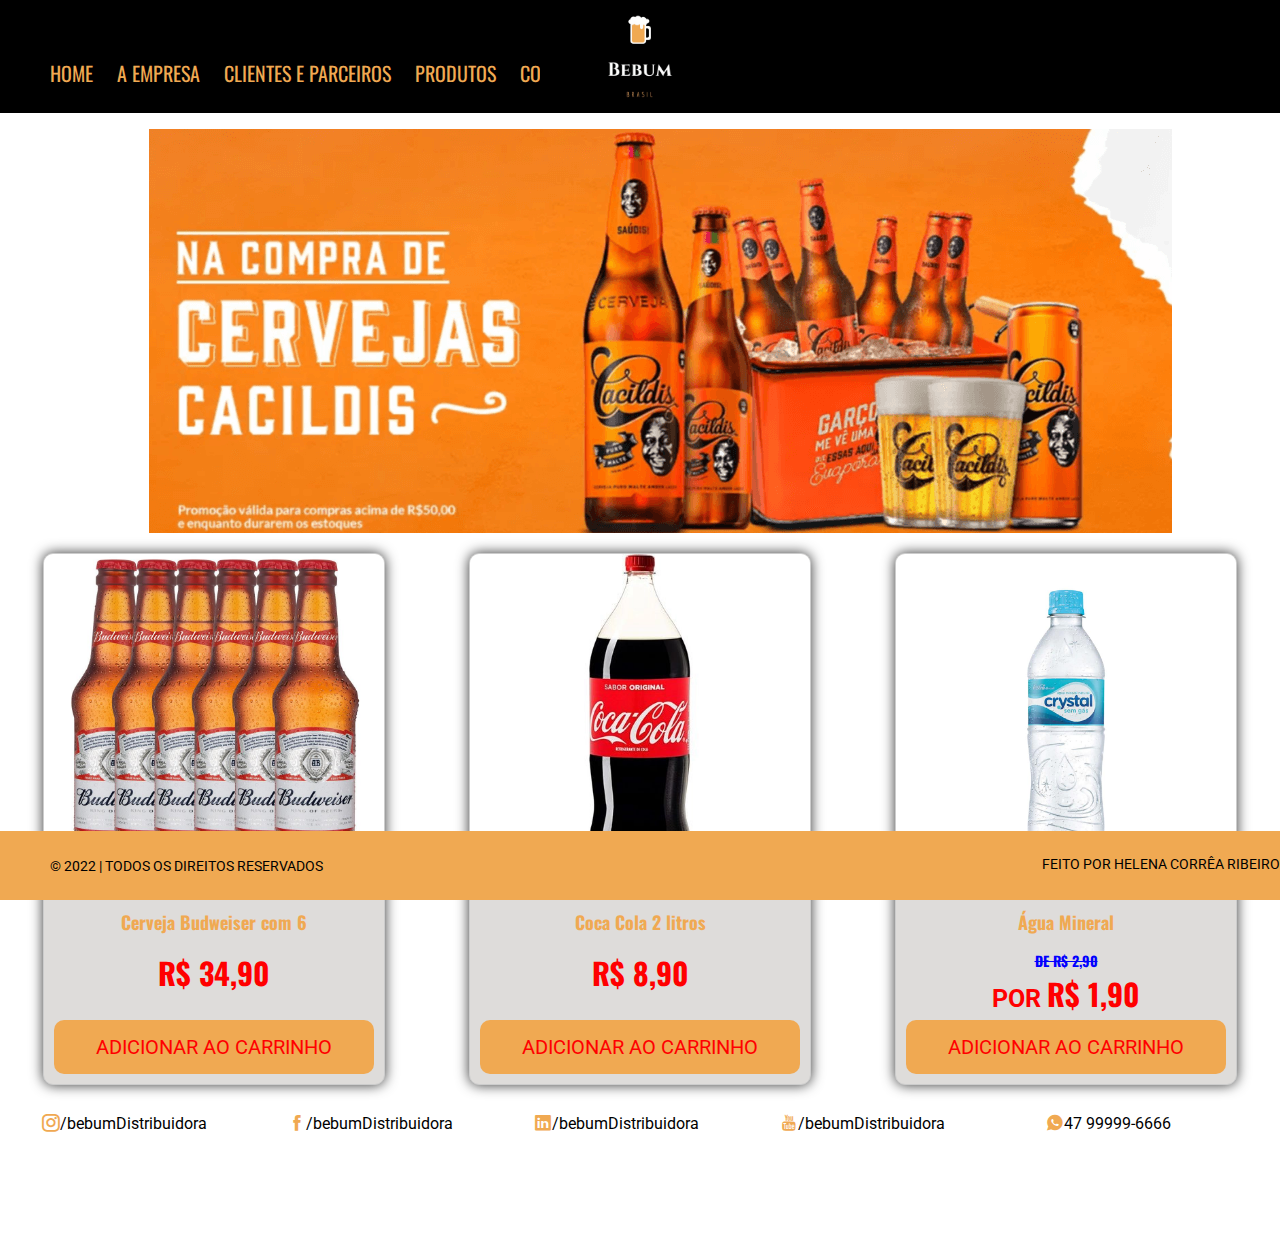
<file: index.html>
<!DOCTYPE html>
<html lang="pt-BR">
<head>
  <meta charset="UTF-8">
  <meta http-equiv="X-UA-Compatible" content="IE=edge">
  <meta name="viewport" content="width=device-width, initial-scale=1.0">
  <link href="https://fonts.googleapis.com/icon?family=Material+Icons" rel="stylesheet">
  <link rel="stylesheet" href="icofont/icofont.min.css">
  <link rel="stylesheet" href="css/app.css">
  <title>Site Distribuidora de Bebidas - Blumenau/SC</title>
</head>
<body>
    <nav class="navPrincipal">
       <ul>
        <li><a href="index.html">HOME</a></li>
        <li><a href="empresa.html">A EMPRESA</a></li>
        <li><a href="clientes.html">CLIENTES E PARCEIROS</a></li>
        <li><a href="produtos.html">PRODUTOS</a></li>
        <li><a href="contato.html">CONTATO</a></li>
      </ul>
      <div class="logoNav">
        <a href="index.html">
          <img src="img/logo.png" width="200px">
        </a>
      </div>
    </nav>

    <main>
      <ul class="carousel">
        <li><img src="img/banner.png"></li>
      </ul>

      <!-- bebidas em destaque-->
      <div class="destaque">
          <div class="imagem" style="background-image: url('img/bud.jpg') ;"></div>
          <h2>Cerveja Budweiser com 6</h2>
          <span class="valor">R$ 34,90</span>
          <a href="#" class="adicionarCarrinho">ADICIONAR AO CARRINHO</a>
      </div>
      
      <div class="destaque">
          <div class="imagem" style="background-image: url('img/coca.webp') ;"></div>
          <h2>Coca Cola 2 litros</h2>
          <span class="valor">R$ 8,90</span>
          <a href="#" class="adicionarCarrinho">ADICIONAR AO CARRINHO</a>
      </div>
      <div class="destaque">
        <div class="imagem" style="background-image: url('img/agua.jpg') ;"></div>
          <h2>Água Mineral</h2>
          <span class="valor riscado"> De R$ 2,90</span>
          <span class="valor"><small>por </small>R$ 1,90</span>
          <a href="#" class="adicionarCarrinho">ADICIONAR AO CARRINHO</a>
      </div>

      <div class="social">
        <a href=""><i class="icofont-instagram"></i>/bebumDistribuidora</a>
        <a href=""><i class="icofont-facebook"></i>/bebumDistribuidora</a>
        <a href=""><i class="icofont-linkedin"></i>/bebumDistribuidora</a>
        <a href=""><i class="icofont-youtube"></i>/bebumDistribuidora</a>
        <a href="https://api.whatsapp.com/send?phone=5547996477834&text=Olá Mundo"><i class="icofont-whatsapp"></i>47 99999-6666</a>
      </div>

    </main>

    <footer class="rodape">
      <span class="copy">&copy; 2022 | Todos os direitos reservados</span>
      <a href="">Feito por Helena Corrêa Ribeiro</a>
    </footer>
  
</body>
</html>
</file>
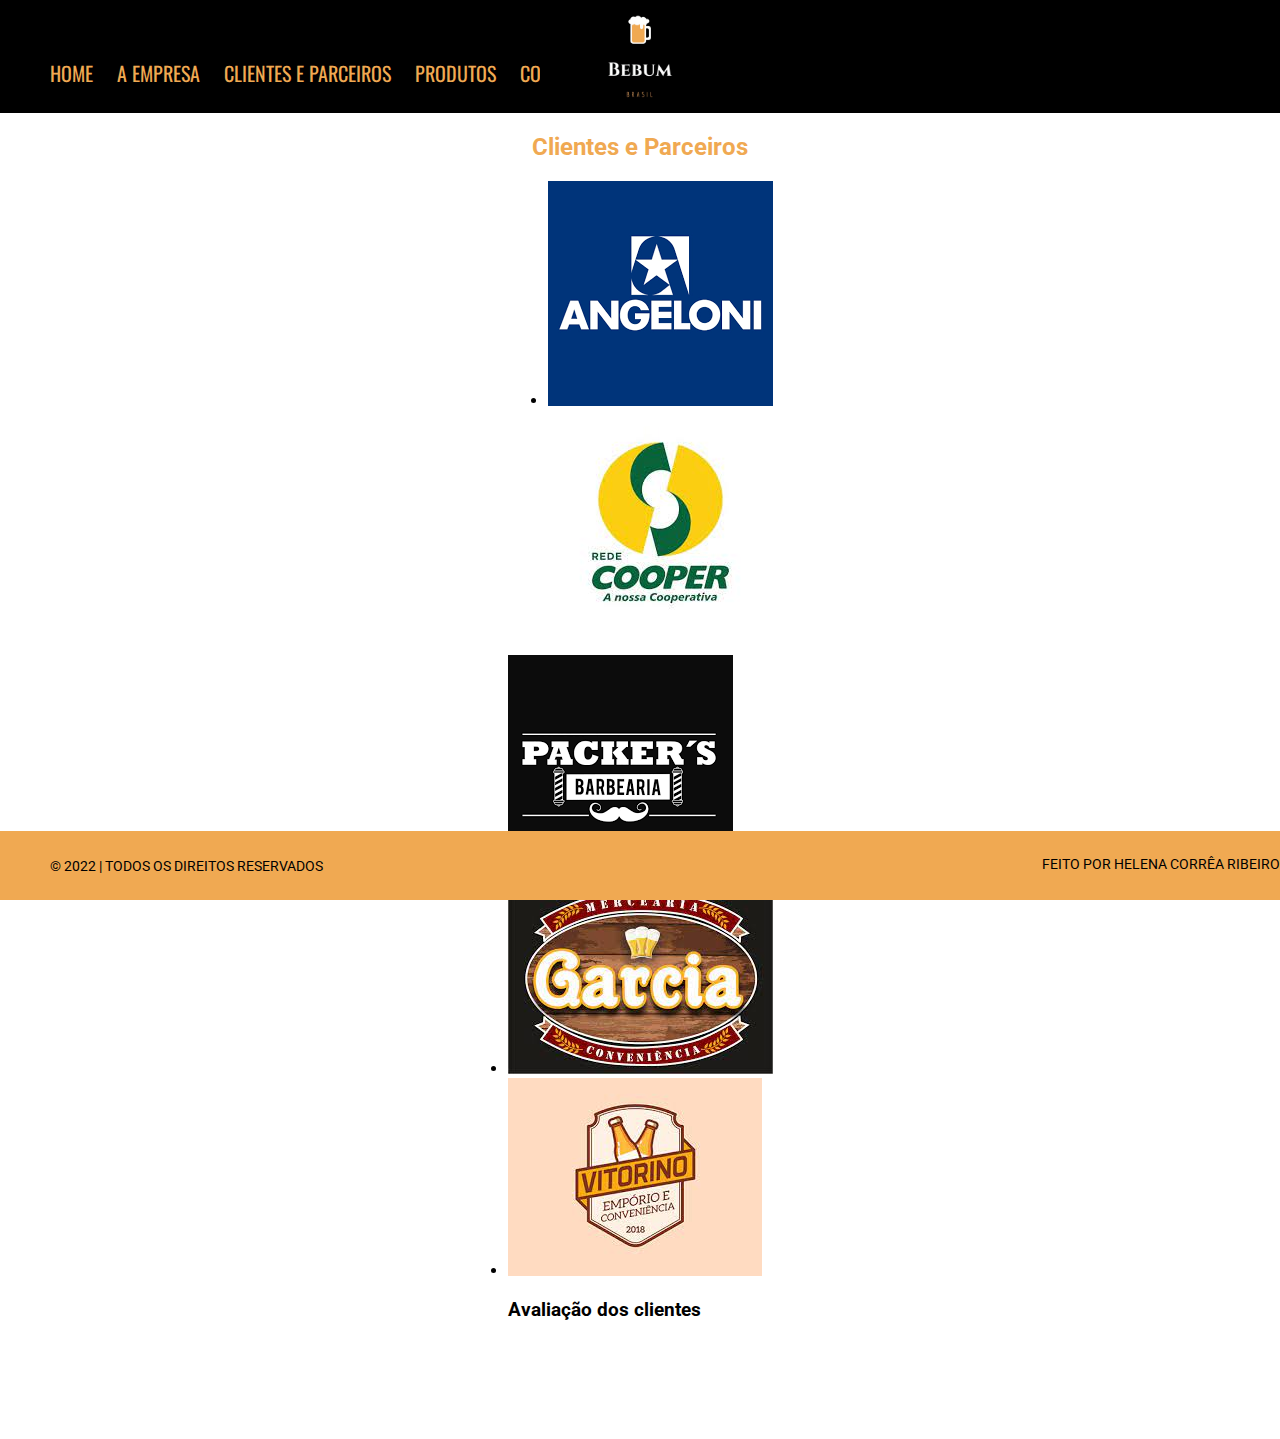
<file: clientes.html>
<!DOCTYPE html>
<html lang="pt-BR">
<head>
  <meta charset="UTF-8">
  <meta http-equiv="X-UA-Compatible" content="IE=edge">
  <meta name="viewport" content="width=device-width, initial-scale=1.0">
  <link href="https://fonts.googleapis.com/icon?family=Material+Icons" rel="stylesheet">
  <link rel="stylesheet" href="icofont/icofont.min.css">
  <link rel="stylesheet" href="css/app.css">
  <title>Site Distribuidora de Bebidas - Blumenau/SC</title>
</head>
<body>
    <nav class="navPrincipal">
       <ul>
        <li><a href="index.html">HOME</a></li>
        <li><a href="empresa.html">A EMPRESA</a></li>
        <li><a href="clientes.html">CLIENTES E PARCEIROS</a></li>
        <li><a href="produtos.html">PRODUTOS</a></li>
        <li><a href="contato.html">CONTATO</a></li>
      </ul>
      <div class="logoNav">
        <a href="index.html">
          <img src="img/logo.png" width="200px">
        </a>
      </div>
    </nav>

    <main>

      <h2 class="parceiros">Clientes e Parceiros</h2>
      <div class="clientes">
      <ul class="imagens">
      <li><div class="cliente"><img src="img/angeloni.png"></div></li>
      <div class="cliente"></div><img src="img/cooper.jfif"></div>
      <li><div class="cliente"><img src="img/barbearia.png"></div></li>
      <li><div class="cliente"><img src="img/mercearia.jfif"></div></li>
      <li><div class="cliente"><img src="img/conveniencia.jfif"></div></li>
      </ul>
      </div>

      <h3>Avaliação dos clientes</h3>

    </main>

    <footer class="rodape">
      <span class="copy">&copy; 2022 | Todos os direitos reservados</span>
      <a href="">Feito por Helena Corrêa Ribeiro</a>
    </footer>
  
</body>
</html>
</file>
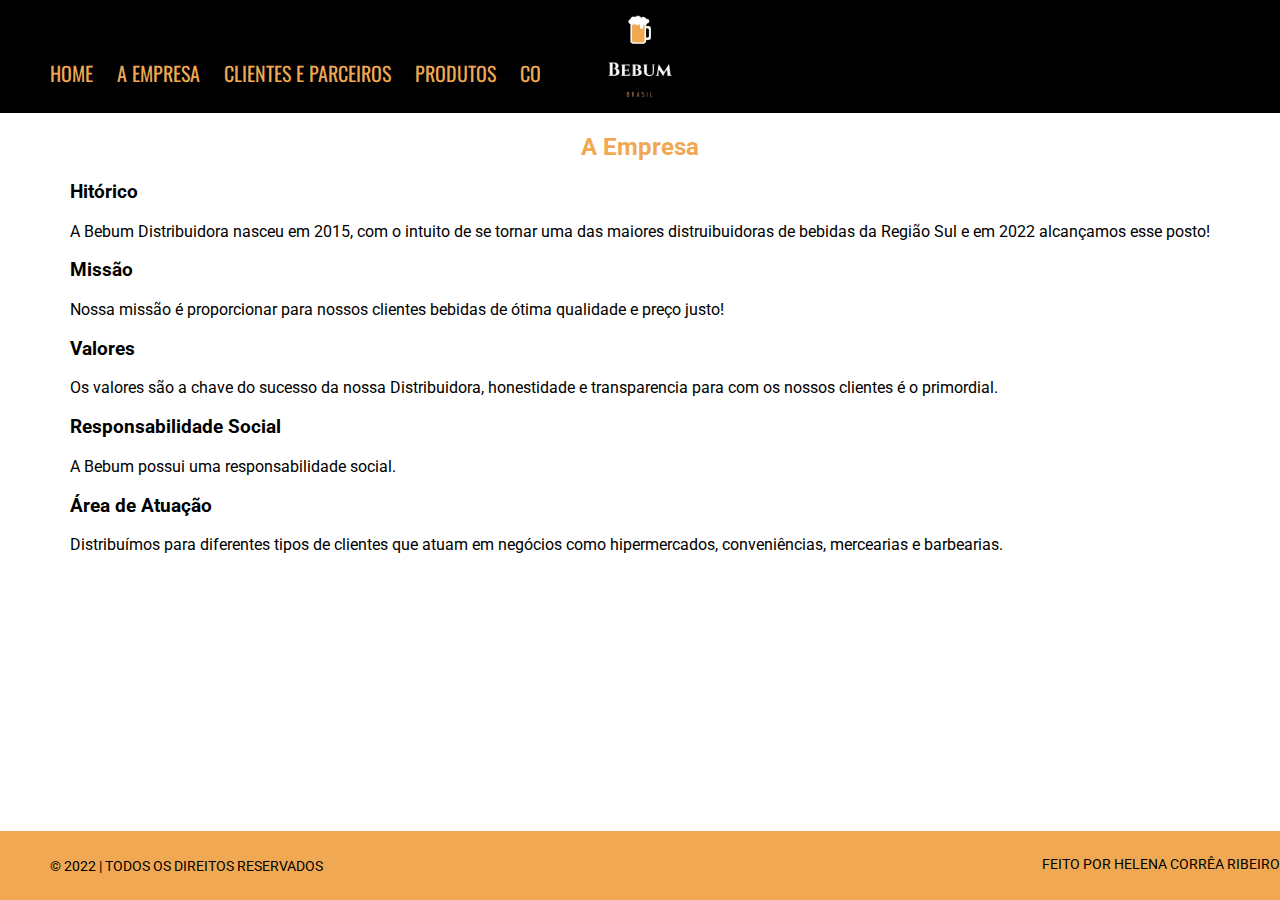
<file: empresa.html>
<!DOCTYPE html>
<html lang="pt-BR">
<head>
  <meta charset="UTF-8">
  <meta http-equiv="X-UA-Compatible" content="IE=edge">
  <meta name="viewport" content="width=device-width, initial-scale=1.0">
  <link href="https://fonts.googleapis.com/icon?family=Material+Icons" rel="stylesheet">
  <link rel="stylesheet" href="icofont/icofont.min.css">
  <link rel="stylesheet" href="css/app.css">
  <title>Site Distribuidora de Bebidas - Blumenau/SC</title>
</head>
<body>
    <nav class="navPrincipal">
       <ul>
        <li><a href="index.html">HOME</a></li>
        <li><a href="empresa.html">A EMPRESA</a></li>
        <li><a href="clientes.html">CLIENTES E PARCEIROS</a></li>
        <li><a href="produtos.html">PRODUTOS</a></li>
        <li><a href="contato.html">CONTATO</a></li>
      </ul>
      <div class="logoNav">
        <a href="index.html">
          <img src="img/logo.png" width="200px">
        </a>
      </div>
    </nav>

    <main>
      <h2 class="empresa">A Empresa</h2>
      <div>
      <h3>Hitórico</h3>
      <p>A Bebum Distribuidora nasceu em 2015, com o intuito de se tornar uma das maiores distruibuidoras de bebidas da Região Sul e em 2022 alcançamos esse posto!</p>
      
      <h3>Missão</h3>
      <p>Nossa missão é proporcionar para nossos clientes bebidas de ótima qualidade e preço justo!</p>

      <h3>Valores</h3>
      <p>Os valores são a chave do sucesso da nossa Distribuidora, honestidade e transparencia para com os nossos clientes é o primordial.</p>

      <h3>Responsabilidade Social</h3>
      <p>A Bebum possui uma responsabilidade social.</p>

      <h3>Área de Atuação</h3>
      <p>Distribuímos para diferentes tipos de clientes que atuam em negócios como hipermercados, conveniências, mercearias e barbearias.</p>
      </div>
    </main>

    <footer class="rodape">
      <span class="copy">&copy; 2022 | Todos os direitos reservados</span>
      <a href="">Feito por Helena Corrêa Ribeiro</a>
    </footer>
  
</body>
</html>
</file>
<file: css/app.css>
@import url('https://fonts.googleapis.com/css2?family=Oswald:wght@200;400;700&family=Roboto:ital,wght@0,100;0,300;0,500;1,100;1,300;1,500&display=swap');
*{
  font-family: 'Roboto', sans-serif ;
}
body{
  margin: 0;
  padding: 0;
  display: flex;
  min-height: 100vh;
  flex-direction: column;
}

main{
  max-width: 1280px;
  margin: 0 auto;
  flex: 1 0 auto;

}

.navPrincipal{
  width: 100%;
  height: 113px;
  background: #000;
}
.navPrincipal ul{
  float: left;
}
.navPrincipal ul li{
  display: inline-block;
  list-style: none;
  
}
.navPrincipal ul li a{
  color: #F0A952;
  font-family: 'Oswald', sans-serif;
  text-decoration: none;
  font-size: 20px;
  display: block;
  width: 100%;
  height: 100%;
  padding: 42px 10px;
}
.navPrincipal ul li a:hover{
  background:url('../img/copo.png') no-repeat center;
  background-size: 70px;
}
.navPrincipal .logoNav{
  position: absolute;
  left: 50%;
  margin-left: -100px;
}
.carousel li{
  list-style: none;
}

main{
  max-width: 1280px;
  margin: 0 auto;
  flex: 1 0 auto;
  padding-bottom: 100px ;

}
/*HOME*/

/* banner*/
.carousel {
  text-align: center;
}

/* compoment de destaques*/
.destaque{
  position: relative;
  display: inline-block;
  width: 340px;
  height: 530px;
  background: #dedcda ;
  text-align: center;
  border: 1px solid #ccc;
  border-radius: 10px;
  overflow: hidden;
  box-shadow: 0px 0px 13px 0px rgba(0,0,0,0.8);
  margin:0 40px;
}
.destaque .imagem{
    width: 100%;
    height: 340px;
    background-size: 100%;
    background-position: center;
    background-repeat: none;
  
}

.destaque h2{
  font-size: 18px;
  font-family: 'Oswald', sans-serif;
  color:#F0A952;
}

.destaque .valor{
  font-family: 'Oswald', sans-serif;
  font-size: 30px;
  color: red;
  font-weight: 700;
  text-transform: uppercase;
}
.destaque .valor.riscado{
  font-size: 14px;
  color: blue;
  display: block;
  text-decoration: line-through;
}
.destaque .valor small{
  color:red;

}
.destaque .adicionarCarrinho{
  display:block;
  position: absolute;
  width: 320px;
  padding: 15px 0;
  background: #F0A952;
  left: 10px;
  bottom: 10px;
  color: red;
  font-size: 20px;
  text-decoration: none;
  border-radius: 10px;
  transition:all 0.5s;
  }

.destaque .adicionarCarrinho:hover{
  background: red;
  color: #F0A952;
  transition:all 0.5s;
}

/*Empresa */

.empresa {
  text-align: center;
  color: #F0A952;
}

/* Parceiros */

.parceiros {
  text-align: center;
  color: #F0A952;
}

.imagens ul li{
  position:absolute;
  display: inline-block;
  width: 50%;
  height: 340px;
  background-size: 50%;
  list-style: none;
  
}


/* barra social*/
.social a{
  display: inline-block;
  width: 19%;
  text-align: center;
  padding:25px 0;
  color: black;
  text-decoration: none;
  line-height: 0;
  transition: all 0.5s;
}
.social a i{
  color:#F0A952;
  font-size: 18px;
}

.social a:hover{
  font-size: 20px;

}

/*FOOTER*/
.rodape{
  width: 100%;
  background: #F0A952;
  position: fixed;
  bottom: 0;
  padding: 25px;
}
.rodape .copy{
  padding-left: 25px;
}

.rodape a{
  float: right;
  padding-right: 25px;
}

.rodape .copy, .rodape a{
  font-size: 14px;
  color: #000;
  text-decoration: none;
  text-transform: uppercase;
}
</file>
